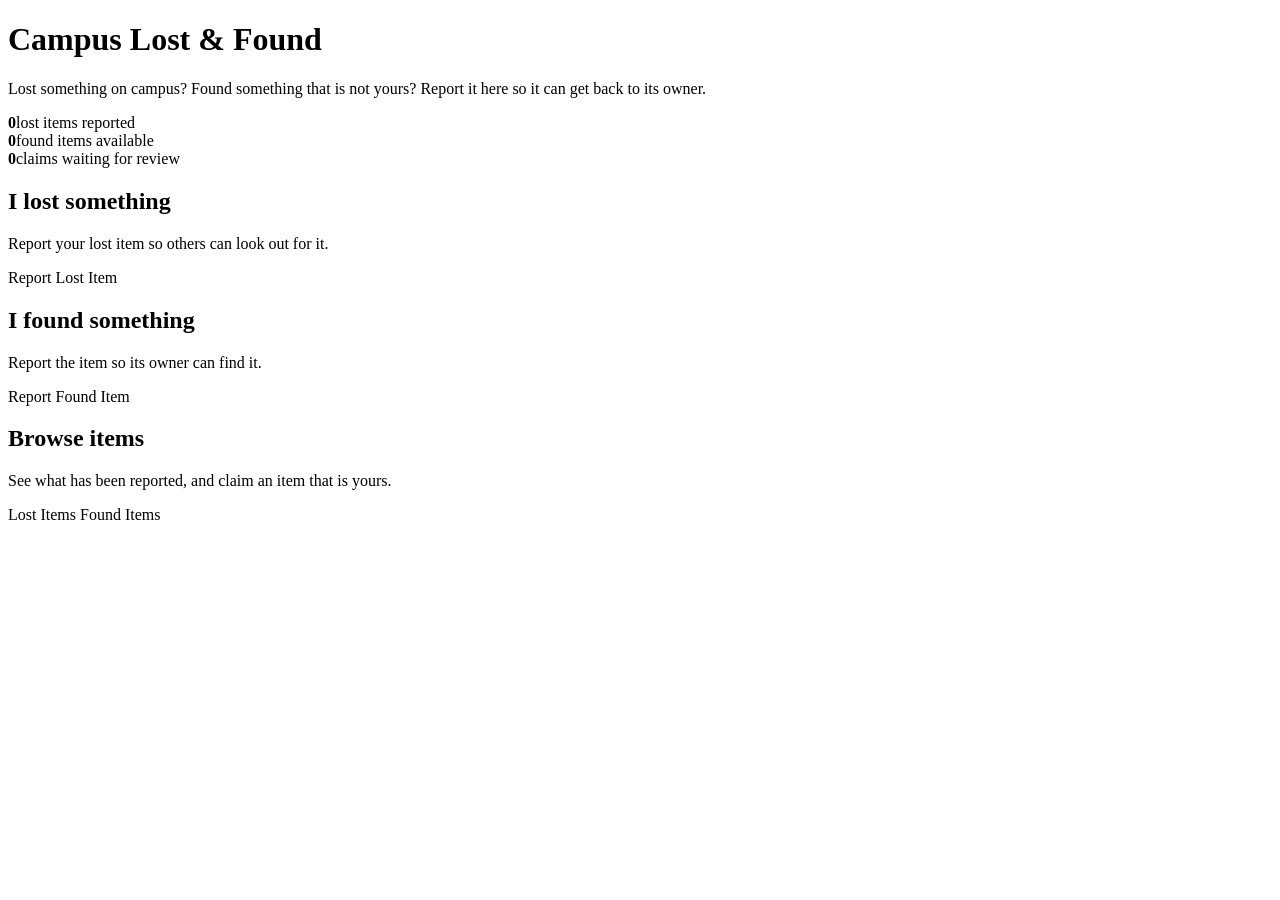
<file: src/main/resources/templates/index.html>
<!DOCTYPE html>
<html xmlns:th="http://www.thymeleaf.org">
<head th:replace="~{fragments :: head('Home')}"></head>
<body>
<header th:replace="~{fragments :: nav}"></header>
<main class="container">
    <h1>Campus Lost &amp; Found</h1>
    <p>Lost something on campus? Found something that is not yours? Report it here so it can get back to its owner.</p>

    <div class="stats">
        <div class="stat"><strong th:text="${lostCount}">0</strong><span>lost items reported</span></div>
        <div class="stat"><strong th:text="${foundCount}">0</strong><span>found items available</span></div>
        <div class="stat"><strong th:text="${pendingCount}">0</strong><span>claims waiting for review</span></div>
    </div>

    <div class="cards">
        <div class="card">
            <h2>I lost something</h2>
            <p>Report your lost item so others can look out for it.</p>
            <a class="btn" th:href="@{/lost/new}">Report Lost Item</a>
        </div>
        <div class="card">
            <h2>I found something</h2>
            <p>Report the item so its owner can find it.</p>
            <a class="btn" th:href="@{/found/new}">Report Found Item</a>
        </div>
        <div class="card">
            <h2>Browse items</h2>
            <p>See what has been reported, and claim an item that is yours.</p>
            <a class="btn btn-light" th:href="@{/lost}">Lost Items</a>
            <a class="btn btn-light" th:href="@{/found}">Found Items</a>
        </div>
    </div>
</main>
</body>
</html>
</file>
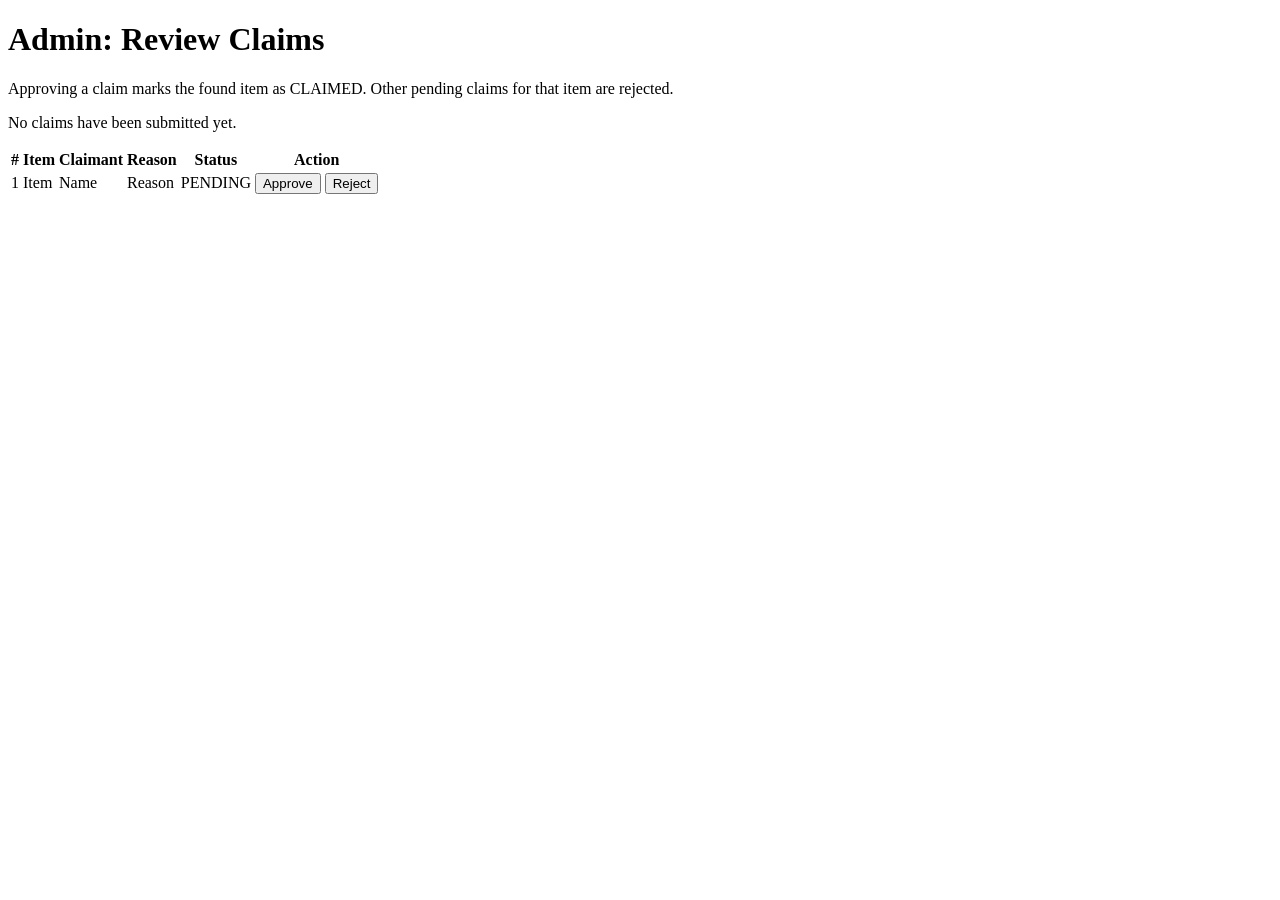
<file: src/main/resources/templates/admin.html>
<!DOCTYPE html>
<html xmlns:th="http://www.thymeleaf.org">
<head th:replace="~{fragments :: head('Admin')}"></head>
<body>
<header th:replace="~{fragments :: nav}"></header>
<main class="container">
    <div th:replace="~{fragments :: messages}"></div>
    <h1>Admin: Review Claims</h1>
    <p>Approving a claim marks the found item as CLAIMED. Other pending claims for that item are rejected.</p>

    <p class="empty" th:if="${#lists.isEmpty(claims)}">No claims have been submitted yet.</p>

    <table th:unless="${#lists.isEmpty(claims)}">
        <thead>
        <tr><th>#</th><th>Item</th><th>Claimant</th><th>Reason</th><th>Status</th><th>Action</th></tr>
        </thead>
        <tbody>
        <tr th:each="claim : ${claims}">
            <td th:text="${claim.id}">1</td>
            <td th:text="${claim.itemName}">Item</td>
            <td th:text="${claim.claimantName}">Name</td>
            <td th:text="${claim.claimReason}">Reason</td>
            <td><span class="badge" th:classappend="${claim.status}" th:text="${claim.status}">PENDING</span></td>
            <td>
                <form method="post" th:action="@{/admin/verify}" th:if="${claim.status == 'PENDING'}" class="inline">
                    <input type="hidden" name="claimId" th:value="${claim.id}">
                    <button type="submit" name="decision" value="APPROVED" class="approve">Approve</button>
                    <button type="submit" name="decision" value="REJECTED" class="reject">Reject</button>
                </form>
            </td>
        </tr>
        </tbody>
    </table>
</main>
</body>
</html>
</file>
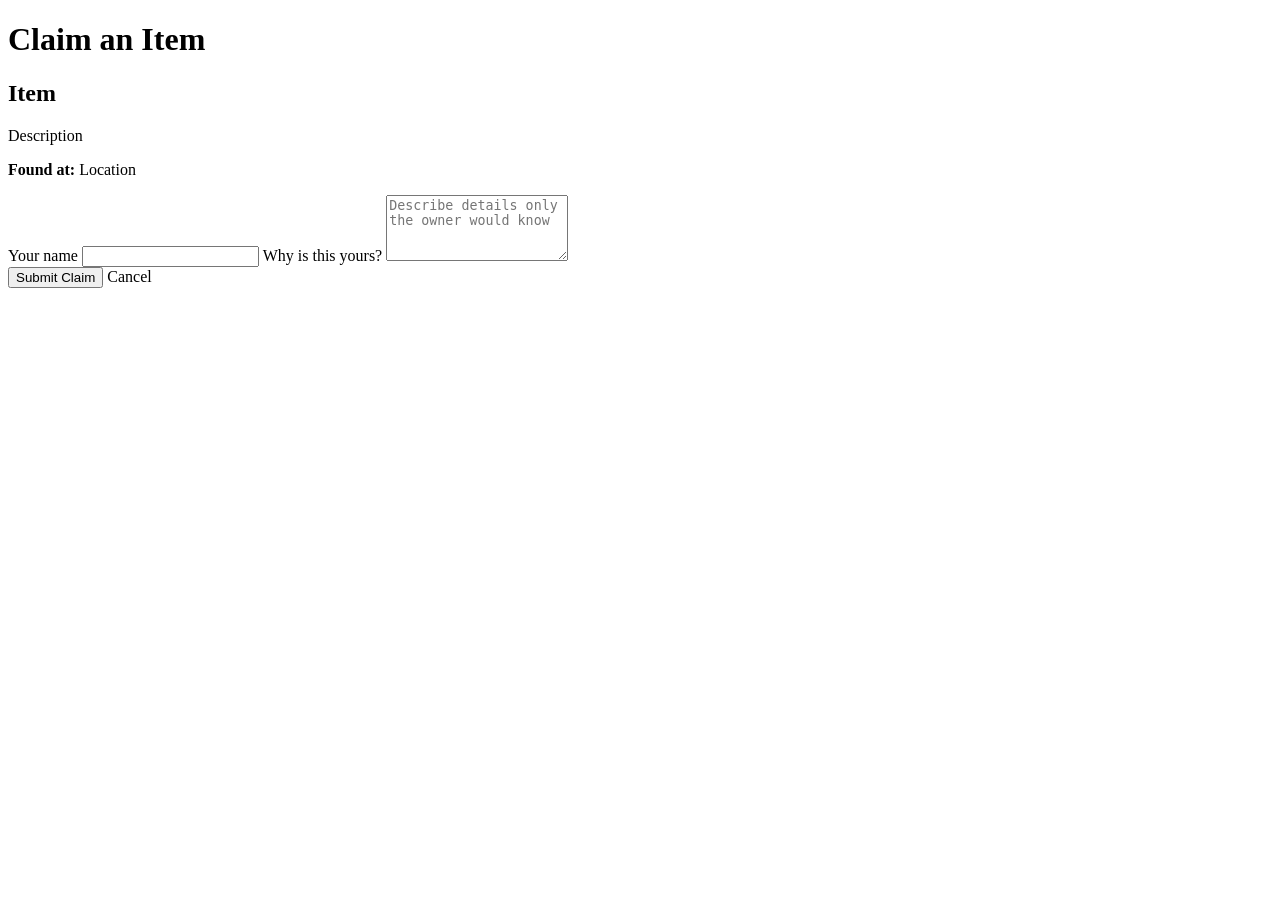
<file: src/main/resources/templates/claim-form.html>
<!DOCTYPE html>
<html xmlns:th="http://www.thymeleaf.org">
<head th:replace="~{fragments :: head('Claim Item')}"></head>
<body>
<header th:replace="~{fragments :: nav}"></header>
<main class="container narrow">
    <div th:replace="~{fragments :: messages}"></div>
    <h1>Claim an Item</h1>

    <div class="card">
        <h2 th:text="${item.itemName}">Item</h2>
        <p th:text="${item.description}">Description</p>
        <p><strong>Found at:</strong> <span th:text="${item.location}">Location</span></p>
    </div>

    <form method="post" th:action="@{/claim}" class="form">
        <input type="hidden" name="itemId" th:value="${item.id}">

        <label for="name">Your name</label>
        <input type="text" id="name" name="name" maxlength="100" required>

        <label for="reason">Why is this yours?</label>
        <textarea id="reason" name="reason" rows="4" maxlength="1000" required
                  placeholder="Describe details only the owner would know"></textarea>

        <div class="actions">
            <button type="submit">Submit Claim</button>
            <a class="btn btn-light" th:href="@{/found}">Cancel</a>
        </div>
    </form>
</main>
</body>
</html>
</file>
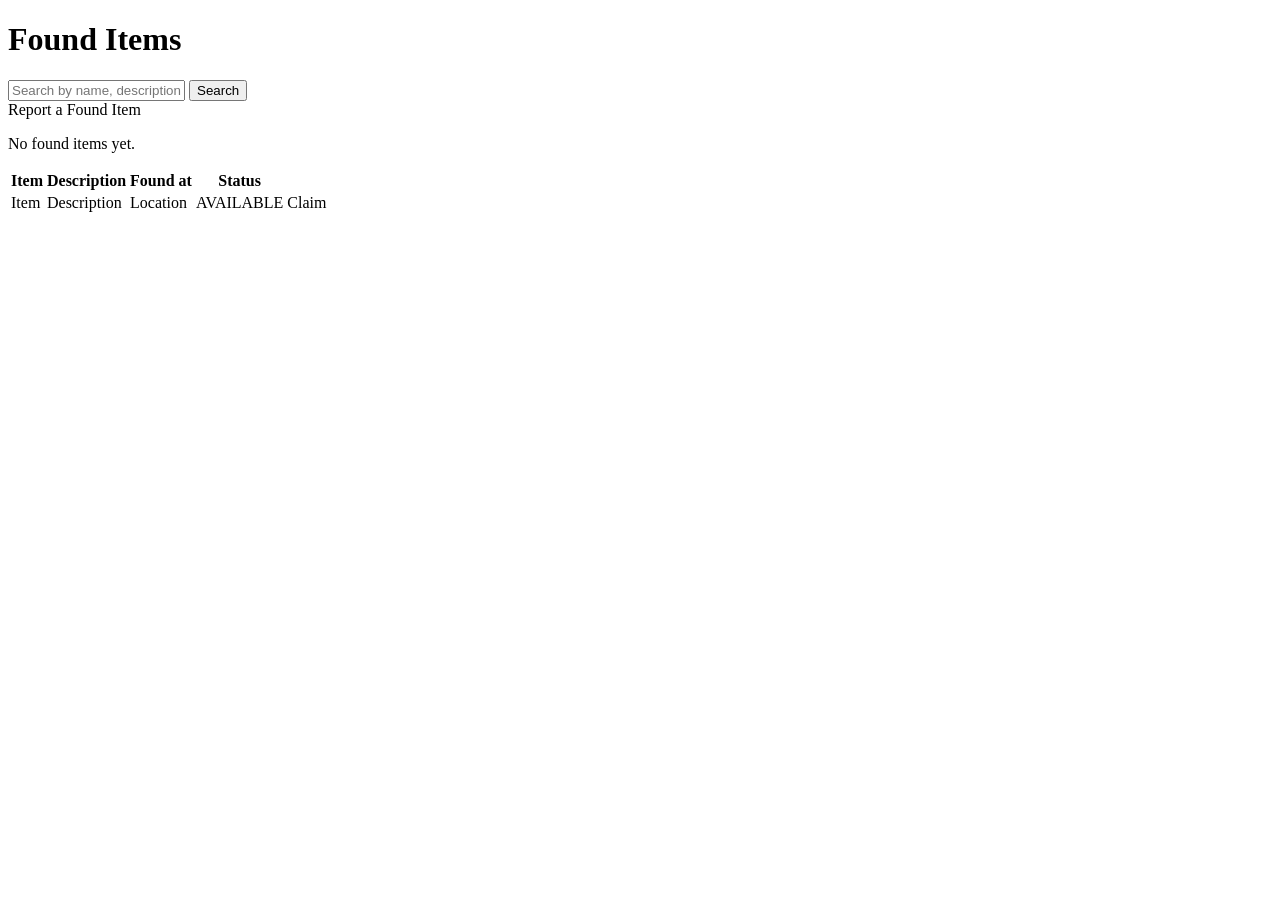
<file: src/main/resources/templates/found-items.html>
<!DOCTYPE html>
<html xmlns:th="http://www.thymeleaf.org">
<head th:replace="~{fragments :: head('Found Items')}"></head>
<body>
<header th:replace="~{fragments :: nav}"></header>
<main class="container">
    <div th:replace="~{fragments :: messages}"></div>
    <h1>Found Items</h1>

    <div class="toolbar">
        <form method="get" th:action="@{/found}" class="search">
            <input type="text" name="q" th:value="${q}" placeholder="Search by name, description or location">
            <button type="submit">Search</button>
        </form>
        <a class="btn" th:href="@{/found/new}">Report a Found Item</a>
    </div>

    <p class="empty" th:if="${#lists.isEmpty(items)}">No found items yet.</p>

    <table th:unless="${#lists.isEmpty(items)}">
        <thead>
        <tr><th>Item</th><th>Description</th><th>Found at</th><th>Status</th><th></th></tr>
        </thead>
        <tbody>
        <tr th:each="item : ${items}">
            <td th:text="${item.itemName}">Item</td>
            <td th:text="${item.description}">Description</td>
            <td th:text="${item.location}">Location</td>
            <td><span class="badge" th:classappend="${item.status}" th:text="${item.status}">AVAILABLE</span></td>
            <td>
                <a class="btn btn-small" th:if="${item.status == 'AVAILABLE'}"
                   th:href="@{/claim(itemId=${item.id})}">Claim</a>
            </td>
        </tr>
        </tbody>
    </table>
</main>
</body>
</html>
</file>
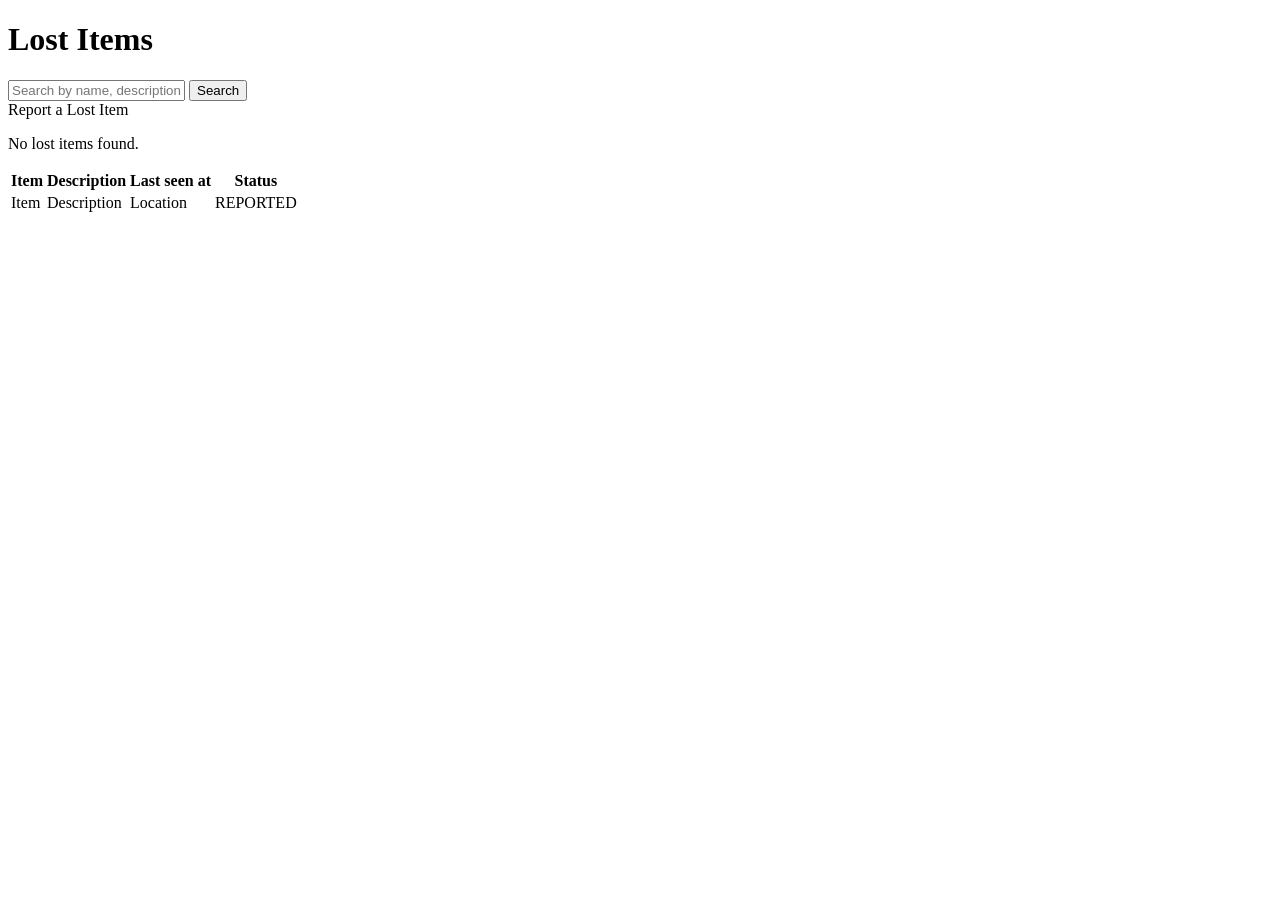
<file: src/main/resources/templates/lost-items.html>
<!DOCTYPE html>
<html xmlns:th="http://www.thymeleaf.org">
<head th:replace="~{fragments :: head('Lost Items')}"></head>
<body>
<header th:replace="~{fragments :: nav}"></header>
<main class="container">
    <div th:replace="~{fragments :: messages}"></div>
    <h1>Lost Items</h1>

    <div class="toolbar">
        <form method="get" th:action="@{/lost}" class="search">
            <input type="text" name="q" th:value="${q}" placeholder="Search by name, description or location">
            <button type="submit">Search</button>
        </form>
        <a class="btn" th:href="@{/lost/new}">Report a Lost Item</a>
    </div>

    <p class="empty" th:if="${#lists.isEmpty(items)}">No lost items found.</p>

    <table th:unless="${#lists.isEmpty(items)}">
        <thead>
        <tr><th>Item</th><th>Description</th><th>Last seen at</th><th>Status</th></tr>
        </thead>
        <tbody>
        <tr th:each="item : ${items}">
            <td th:text="${item.itemName}">Item</td>
            <td th:text="${item.description}">Description</td>
            <td th:text="${item.location}">Location</td>
            <td><span class="badge" th:classappend="${item.status}" th:text="${item.status}">REPORTED</span></td>
        </tr>
        </tbody>
    </table>
</main>
</body>
</html>
</file>
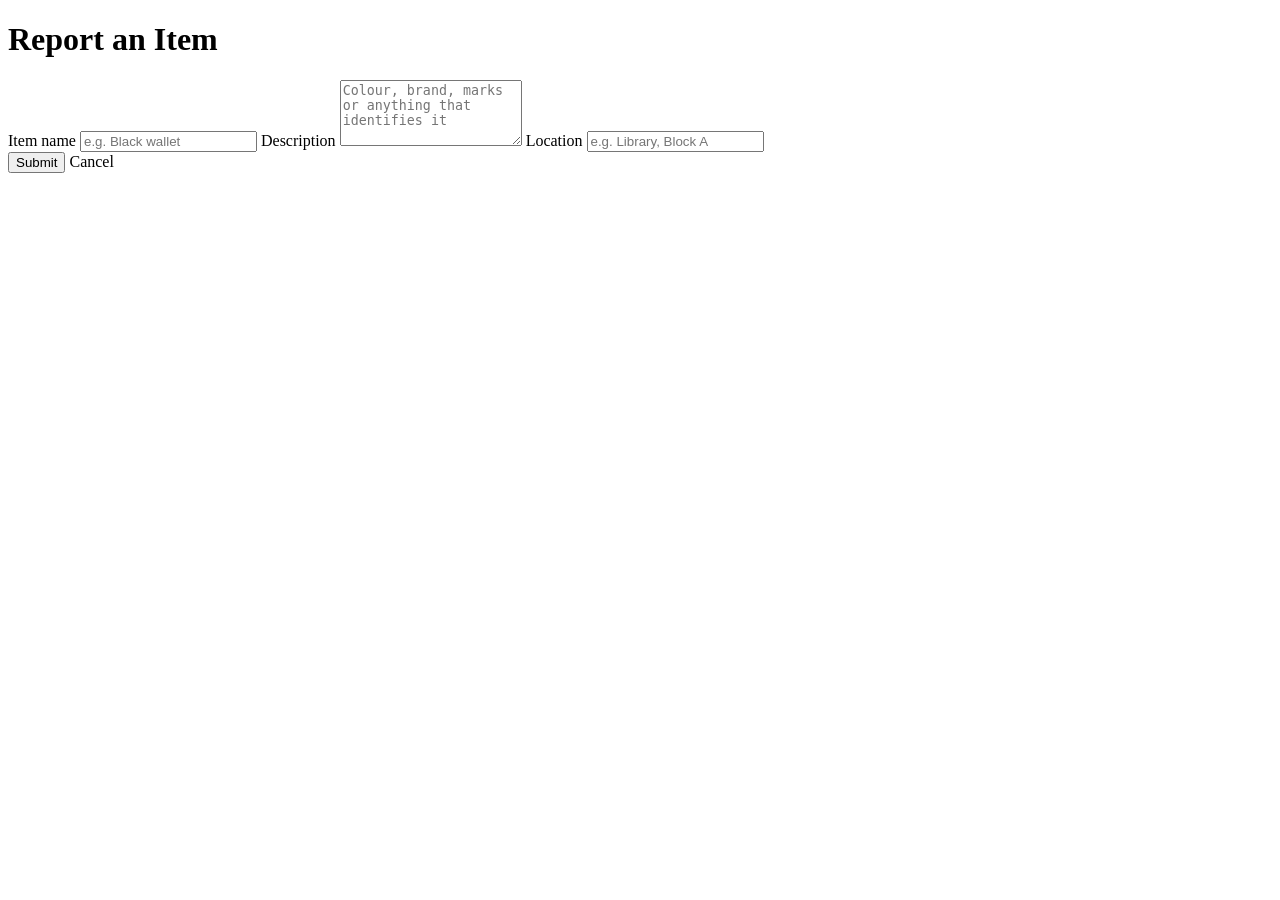
<file: src/main/resources/templates/report-form.html>
<!DOCTYPE html>
<html xmlns:th="http://www.thymeleaf.org">
<head th:replace="~{fragments :: head(${heading})}"></head>
<body>
<header th:replace="~{fragments :: nav}"></header>
<main class="container narrow">
    <div th:replace="~{fragments :: messages}"></div>
    <h1 th:text="${heading}">Report an Item</h1>
    <p th:text="${intro}"></p>

    <form method="post" th:action="@{${action}}" class="form">
        <label for="itemName">Item name</label>
        <input type="text" id="itemName" name="itemName" maxlength="100" required placeholder="e.g. Black wallet">

        <label for="description">Description</label>
        <textarea id="description" name="description" rows="4" maxlength="1000"
                  placeholder="Colour, brand, marks or anything that identifies it"></textarea>

        <label for="location">Location</label>
        <input type="text" id="location" name="location" maxlength="150" placeholder="e.g. Library, Block A">

        <div class="actions">
            <button type="submit">Submit</button>
            <a class="btn btn-light" th:href="@{${back}}">Cancel</a>
        </div>
    </form>
</main>
</body>
</html>
</file>
